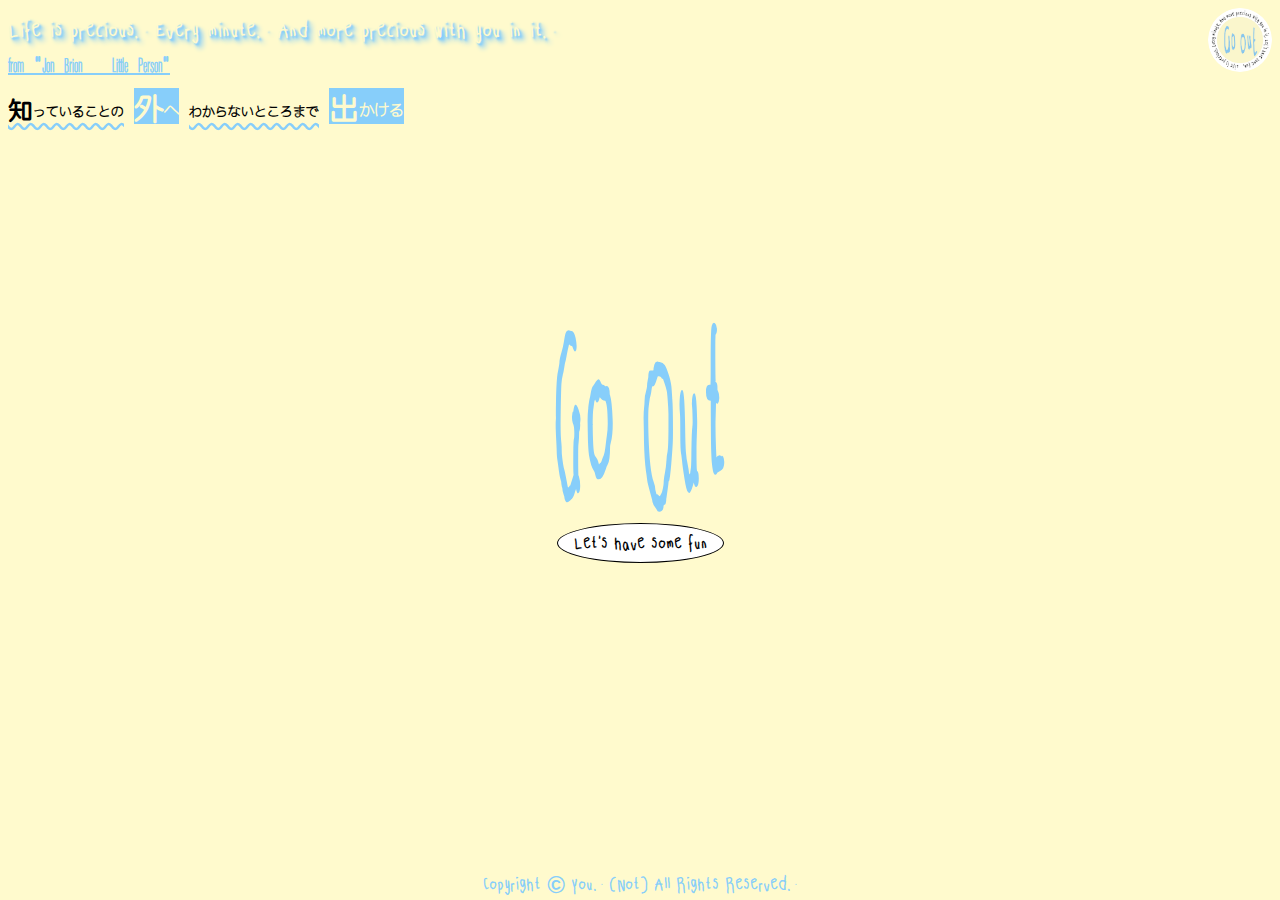
<file: index.html>
<!DOCTYPE html>
<html lang="ja">

<head>
    <meta charset="UTF-8" />
    <meta name="viewport" content="width=device-width, initial-scale=1.0" />
    <meta name="format-detection" content="telephone=no" />

    <link rel="icon" href="./collection/favicon.png" />
    <link rel="icon" href="./collection/mobile.png" sizes="192x192" />
    <link rel="apple-touch-icon-precomposed" href="./collection/mobile.png" sizes="180x180" />

    <title>Go Out | Let's have some fun</title>
    <meta content="Mapboxを用いて、カスタムデザイン地図を作成" name="description" />

    <!-- Mapbox -->
    <link href="https://api.mapbox.com/mapbox-gl-js/v3.10.0/mapbox-gl.css" rel="stylesheet">
    <script src="https://api.mapbox.com/mapbox-gl-js/v3.10.0/mapbox-gl.js"></script>

    <link rel="stylesheet" href="./collection/fonts/style.css" />
    <link rel="stylesheet" href="./index.css" />
    <link rel="stylesheet" href="./style.css" />
    <link rel="stylesheet" href="./form.css" />
    <link rel="stylesheet" href="./list.css" />
    <link rel="stylesheet" href="./mapbox/popup/style.css" />

    <script src="./collection.js"></script>
</head>

<body>
    <header>
        <button onclick="main()"></button>
    </header>

    <main id="mapbox">
        <h1>
            <strong>Go Out</strong>
            <button type="button" onclick="main()">Let's have some fun</button>
        </h1>
        <section>
            <h2>
                <b id="latlng">Life is precious. Every minute. And more precious with you in it.</b><br>
                <u id="address">from "Jon Brion - Little Person"</u>
            </h2>
            <h3>
                <u>知っていることの</u>
                <b>外へ</b>
                <u>わからないところまで</u>
                <b>出かける</b>
            </h3>
        </section>
        <div id="map"></div>
        <button id="enter" onclick="enter()">Copyright © You. (Not) All Rights Reserved.</button>
    </main>

    <main id="index" hidden>
        <article>
            <h2>
                <strong>Go Out</strong>
                <b>I’ll play it first and tell you what it is later.</b>
            </h2>
            <h3>
                <b>Mapboxを使用して、カスタムデザイン地図を作成する</b>
            </h3>

            <h3>
                Mapbox GL JS
                <code>v3.10.0</code>
            </h3>
            <p>
                <a href="https://github.com/go-out/go-out.github.io/tree/main/mapbox/"
                    target="_blank">MapboxをWebアプリケーションに追加</a><br>
                <a href="https://github.com/go-out/go-out.github.io/tree/main/mapbox/marker/"
                    target="_blank">地図にマーカーを追加する</a><br>
                <a href="https://github.com/go-out/go-out.github.io/tree/main/mapbox/popup/"
                    target="_blank">地図にポップアップを追加する</a>
            </p>
            <h3>
                Search
                <code>Search Box API & Geocoding API</code>
            </h3>
            <p>
                <a href="https://github.com/go-out/go-out.github.io/tree/main/mapbox/api/"
                    target="_blank">座標を住所に、住所を座標に変換</a>
            </p>
        </article>

        <aside>
            <footer id="howto">
                <div></div>
                <h3>
                    <a href="./mapbox/">あなたのコレクションを作成</a><br>
                    <a href="./collection/">JSONファイルを読み込み、コレクションを表示</a>
                </h3>
            </footer>
        </aside>
    </main>

    <dialog id="modal">
        <button>×</button>
        <h3>あなたのコレクション</h3>
        <ol id="list"></ol>
        <p id="download">
            <a href="./mapbox/">コレクションに場所を追加</a>
        </p>
    </dialog>

    <script src="./mapbox/script.js"></script>
    <script src="./mapbox/rotating.js"></script>
    <script src="./mapbox/marker/index.js"></script>
    <script src="./mapbox/popup/index.js"></script>
    <script src="./mapbox/polygon/heard.js"></script>
    <script src="./mapbox/polygon/do.js"></script>
    <script src="./script.js"></script>
    <script>
        markerJSON("./mapbox/marker/index.json");
        popupJSON("./mapbox/popup/index.json");

        const readme = document.querySelector('#howto div');
        fetch('./README.md')
            .then(response => response.text())
            .then(innerText => {
                readme.innerText = innerText;
            });

        // 右クリックイベント
        map.on("contextmenu", (e) => {
            // ポップアップに投稿フォームを表示
            var coordinates = [e.lngLat.lng, e.lngLat.lat];
            new mapboxgl.Popup()
                .setLngLat(coordinates)
                .setHTML(`
                ${e.lngLat.lng},
                ${e.lngLat.lat}
                `).addTo(map);
        }, false)
    </script>
</body>

</html>
</file>
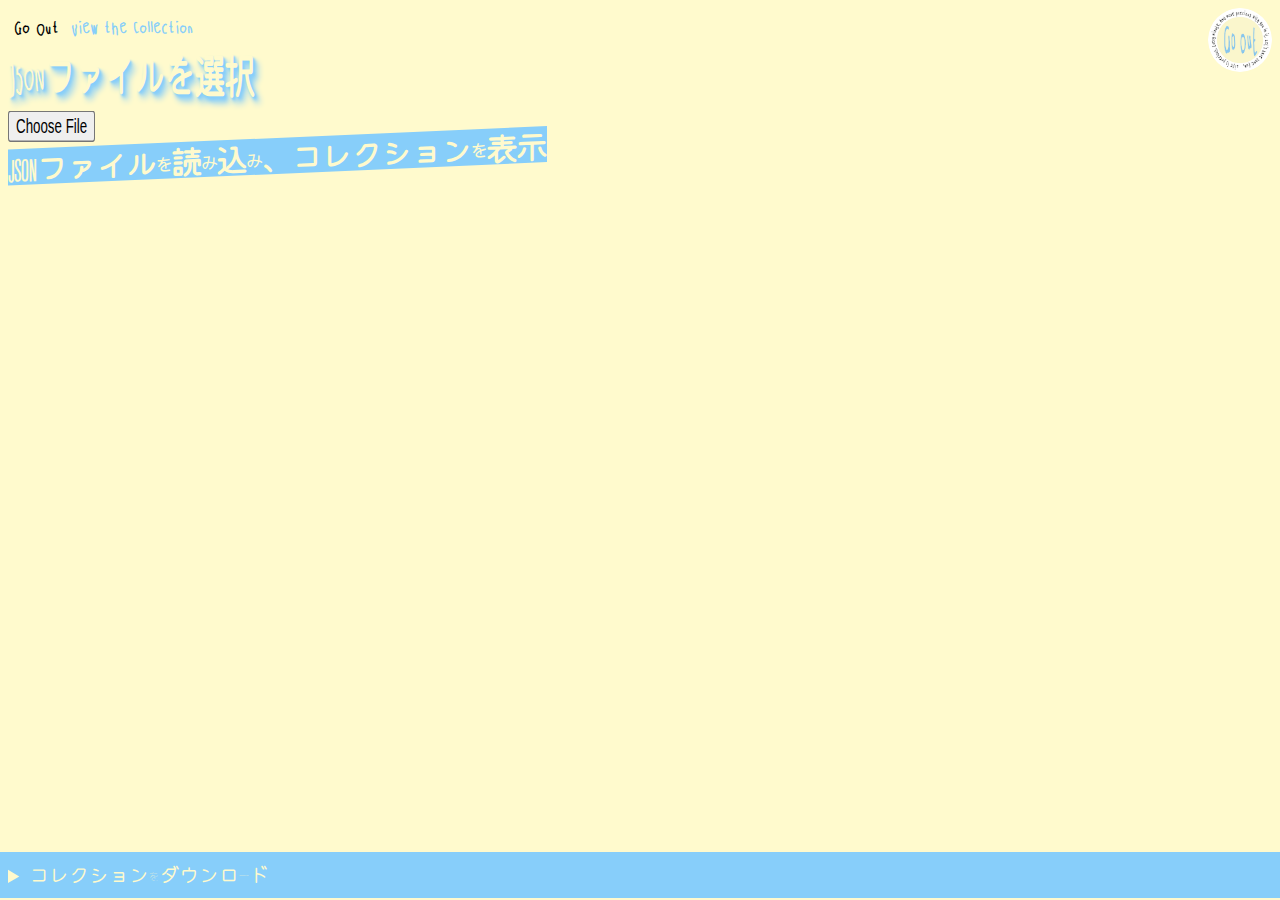
<file: collection/index.html>
<!DOCTYPE html>
<html lang="ja">

<head>
    <meta charset="UTF-8" />
    <meta name="viewport" content="width=device-width, initial-scale=1.0" />
    <meta name="format-detection" content="telephone=no" />

    <link rel="icon" href="./favicon.png" />
    <link rel="icon" href="./mobile.png" sizes="192x192" />
    <link rel="apple-touch-icon-precomposed" href="./mobile.png" sizes="180x180" />

    <title>Go Out | View the Collection</title>
    <meta content="JSONファイルを読み込み、コレクションを表示" name="description" />

    <link rel="stylesheet" href="./fonts/style.css" />
    <link rel="stylesheet" href="../index.css" />
    <link rel="stylesheet" href="../form.css" />
    <link rel="stylesheet" href="../list.css" />
    <link rel="stylesheet" href="../mapbox/style.css" />
    <link rel="stylesheet" href="../mapbox/popup/style.css" />

    <!-- Mapbox -->
    <link href="https://api.mapbox.com/mapbox-gl-js/v3.10.0/mapbox-gl.css" rel="stylesheet">
    <script src="https://api.mapbox.com/mapbox-gl-js/v3.10.0/mapbox-gl.js"></script>
</head>

<body>
    <header>
        <button onclick="history.back()"></button>
    </header>

    <main>
        <section>
            <h1>
                <button onclick="location.reload()">Go Out</button>
                <strong id="by">View the Collection</strong>
            </h1>
            <h2>
                <b id="title">
                    <label for="file">JSONファイルを選択</label><br>
                    <input type="file" name="file" id="file" onchange="previewFile()" accept="application/json">
                </b>
            </h2>
            <h3><b id="description">JSONファイルを読み込み、コレクションを表示</b></h3>
        </section>

        <section id="mapbox">
            <div id="map"></div>
            <script src="../mapbox/marker/index.js"></script>
        </section>
    </main>

    <details id="index">
        <summary>コレクションをダウンロード</summary>
        <ul id="list">
            <li>
                <p>
                    <a href="../download/makkah-madinah-and-more.json" download="makkah-madinah-and-more.json">
                        The West of Saudi Arabia (Makkah, Madinah and more)
                    </a>
                    イスラームの聖地「メッカ（マッカ）」「メディナ（マディーナ）」など、サウジアラビア西部の名所
                </p>
                <p>
                    <a href="../download/iran-iraq.json" download="iran-iraq.json">
                        イランとイラクの世界遺産
                    </a>
                    世界最古の文明「メソポタミア」が発祥した最古の都市国家・古代ペルシア（歴史的イラン世界）の遺産
                </p>
            </li>
        </ul>
    </details>

    <script>
        mapboxgl.accessToken = 'pk.eyJ1IjoicGVodSIsImEiOiJja3R4Y3diNmIybTg5Mm9waWgwYTdsc3FyIn0.lVvnPZ3aa6332EaWJIxPaQ';

        function getRandomInt(min, max) {
            min = Math.ceil(min)
            max = Math.floor(max)
            return Math.floor(Math.random() * (max - min) + min)
        };

        let style = 'mapbox://styles/pehu/ckx1e2xhw13kw14s4rjhaiv17',
            center = [getRandomInt(0, 360), getRandomInt(-90, 90)],
            zoom = getRandomInt(1.5, 3);

        let map = new mapboxgl.Map({
            container: 'map',
            center: center,
            style: style,
            bearing: 0,
            pitch: 0,
            zoom: zoom,
            scrollZoom: 1,
            projection: 'globe',
            attributionControl: false
        });
        map.addControl(new mapboxgl.NavigationControl(), 'bottom-right');

        const index = document.querySelector('#index');
        index.addEventListener('toggle', () => {
            if (index.open) {
                index.scrollIntoView({
                    behavior: 'smooth'
                }, false);
            } else {
                window.scroll({
                    top: 0,
                    behavior: "smooth"
                }, false);
            };
        }, false);
    </script>
    <script src="./readJSON.js"></script>
</body>

</html>
</file>
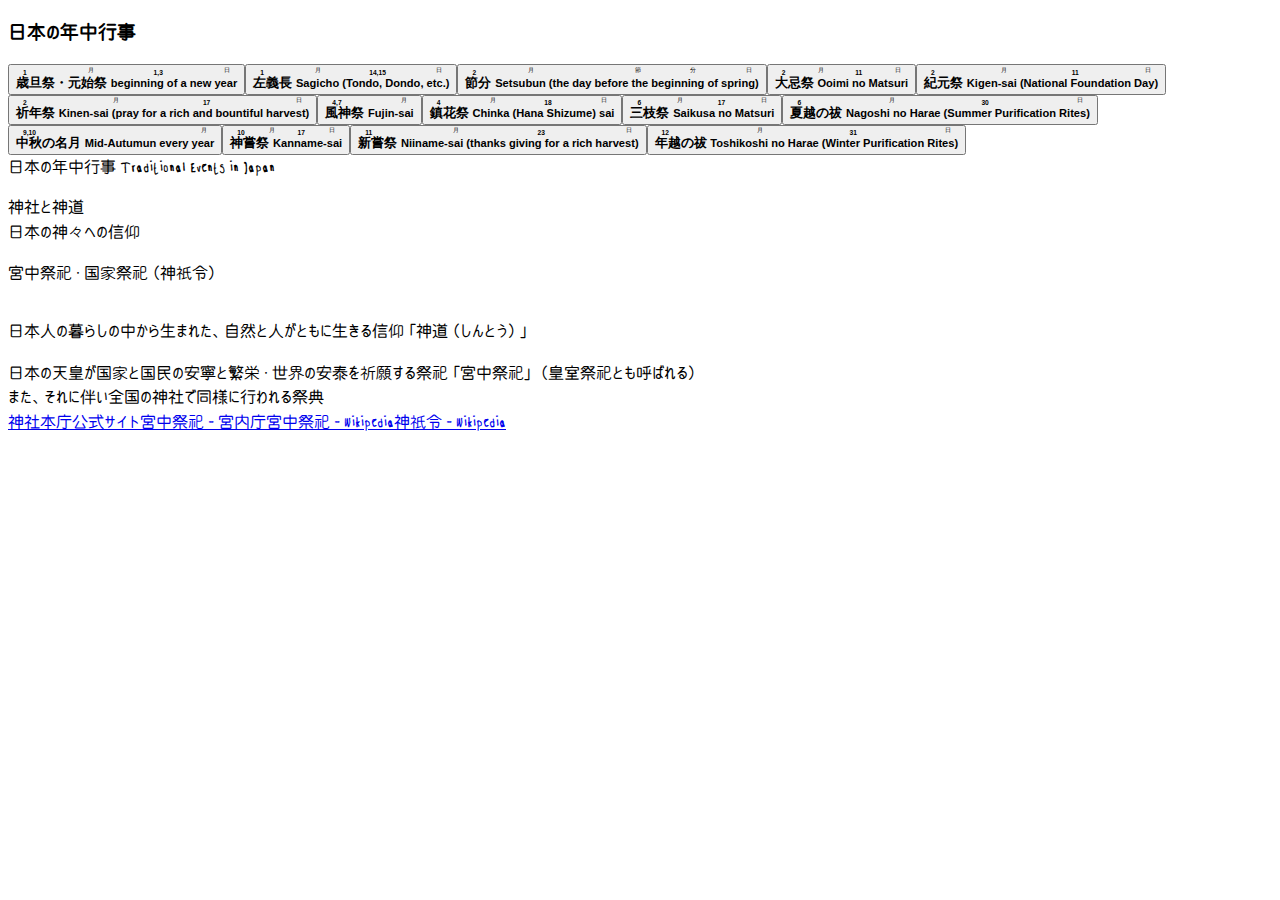
<file: date/index.html>
<!DOCTYPE html>
<html lang="ja">

<head>
    <meta charset="utf-8" />
    <meta name="viewport" content="width=device-width, initial-scale=1" />
    <meta name="format-detection" content="telephone=no" />
    <title>Go Out | 行ったことのない場所へ行く</title>
    <meta content="知っていることの 外へ わからないところまで 出かける" name="description" />
    <link rel="icon" href="../collection/icon/favicon.png" />

    <link rel="stylesheet" href="../collection/fonts/DiaPro-Regular.eot" />
    <link rel="stylesheet" href="../collection/fonts/style.css">
    <link rel="stylesheet" href="./style.css">

    <link rel="preconnect" href="https://fonts.googleapis.com">
    <link rel="preconnect" href="https://fonts.gstatic.com" crossorigin>
    <link href="https://fonts.googleapis.com/css2?family=Zen+Maru+Gothic&display=swap" rel="stylesheet">

    <script type="text/javascript" src="./script.js"></script>
    <script>
        let params = new URLSearchParams(location.search), thisJSON;
        if (location.search) {
            if (params.get("map")) {
                //
            } else {
                thisJSON = "./";
                if (params.get("id")) {
                    // ?id=ID&name=名前
                    thisJSON += params.get("id").replaceAll("-", "/") + "/";
                    if (params.get("name")) {
                        thisJSON += params.get("name") + ".json";
                    } else {
                        thisJSON += "index.json";
                    };
                } else {
                    if (params.get("name")) {
                        thisJSON += params.get("name") + ".json";
                    } else {
                        thisJSON += "index.json";
                    };
                };
            };
            indexJSON(thisJSON);
        } else {
            indexJSON("./japan/index.json");
        }
    </script>
</head>

<body>
    <main id="cover">
        <header>
            <input type="button" value="Latest Update" />
        </header>
        <h1>
            <u>行ったことのない場所へ行く</u>
            <strong>Go Out</strong>
        </h1>
        <h2>
            <i>知っていることの 外へ</i><br>
            <small>わからないところまで 出かける</small>
        </h2>
    </main>

    <article id="readme">
        <nav>
            <h3>目次</h3>
        </nav>
        <section>
            <div></div>
            <aside id="links" hidden></aside>
        </section>
    </article>
</body>

</html>
</file>
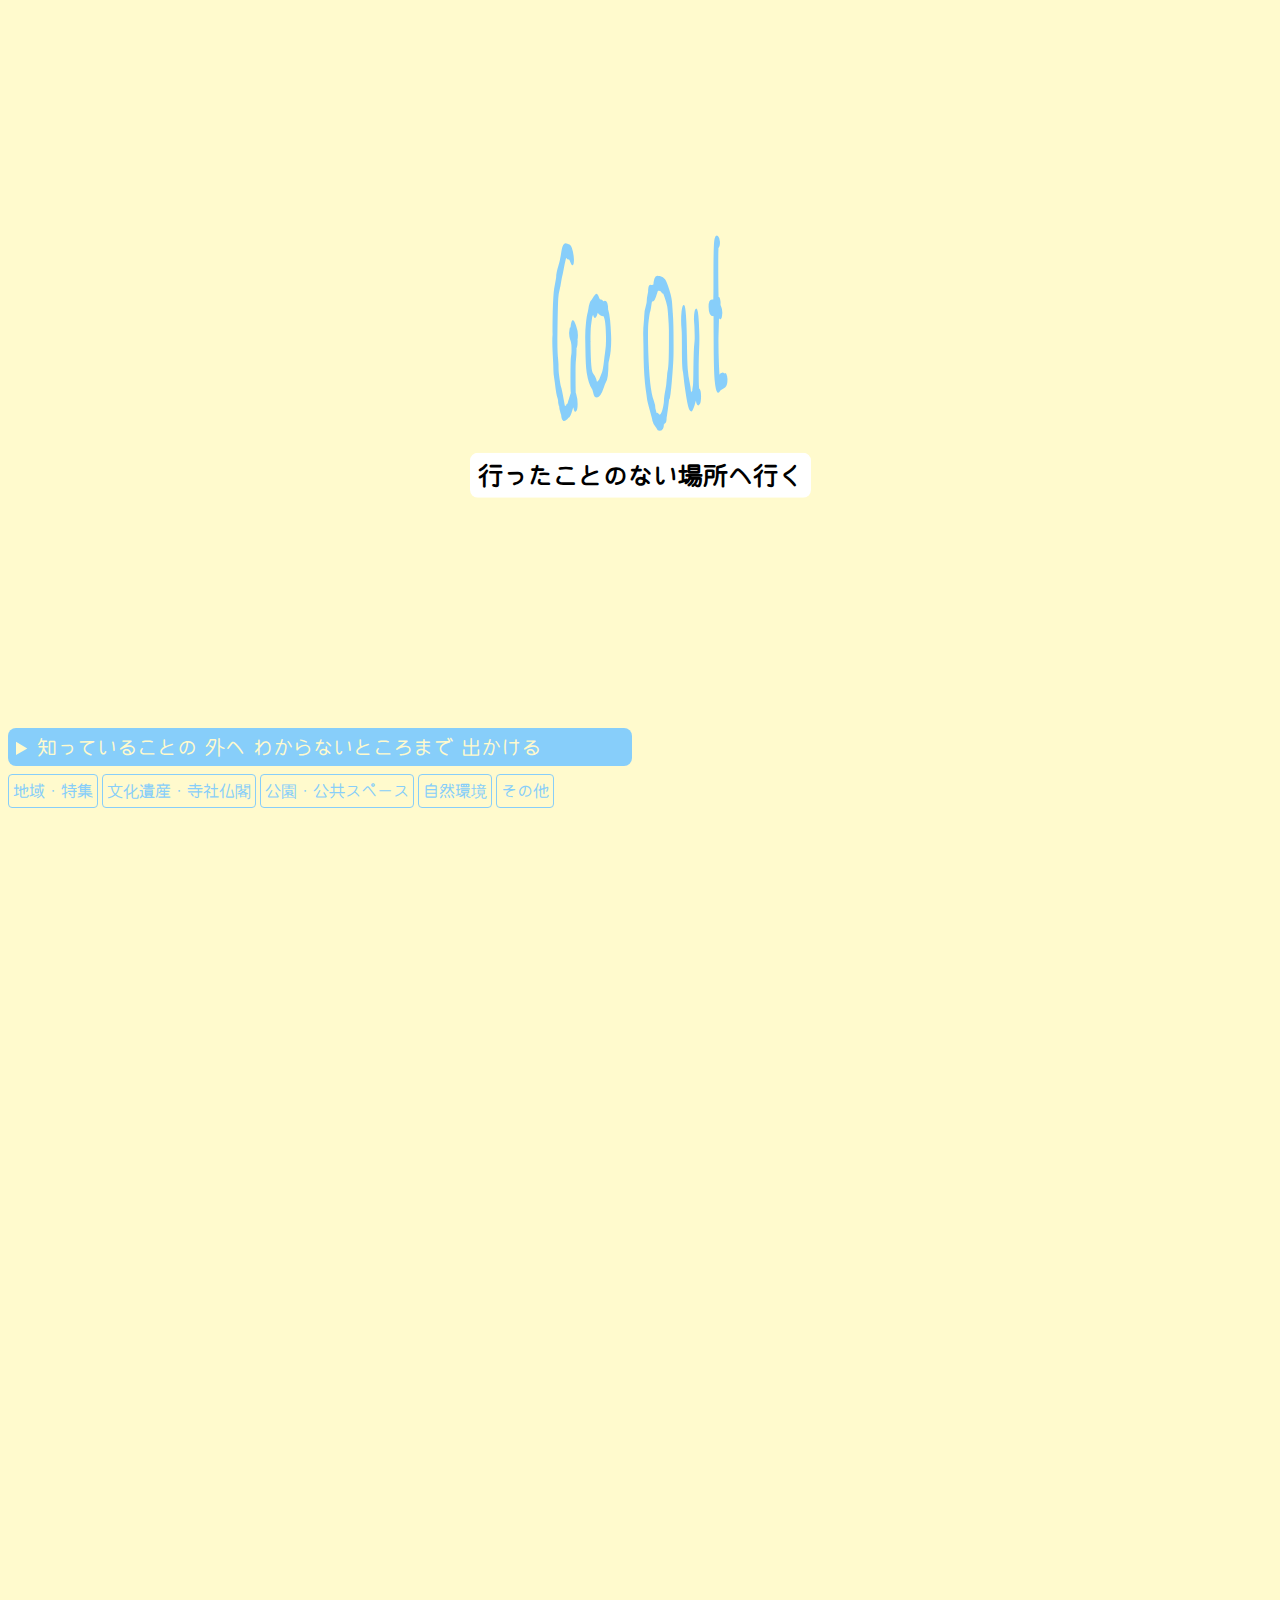
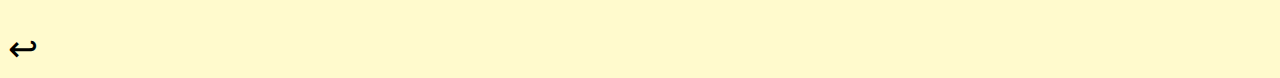
<file: index/index.html>
<!DOCTYPE html>
<html lang="ja">

<head>
    <meta charset="UTF-8" />
    <meta name="viewport" content="width=device-width, initial-scale=1.0" />
    <meta name="format-detection" content="telephone=no" />

    <link rel="icon" href="../spot/favicon.png" />
    <link rel="icon" href="../spot/mobile.png" sizes="192x192" />
    <link rel="apple-touch-icon-precomposed" href="../spot/mobile.png" sizes="180x180" />

    <!--og:meta-->
    <title>Go Out | 行ったことのない場所へ行く</title>
    <meta content="article" property="og:type" />
    <meta content="Go Out | 行ったことのない場所へ行く" property="og:title" />
    <meta content="知っていることの 外へ わからないところまで 出かける" name="description" />
    <meta content="知っていることの 外へ わからないところまで 出かける" property="og:description" />

    <!--og:meta-->
    <meta content="summary_large_image" name="twitter:card" />
    <meta property="og:site_name" content="Go Out | 行ったことのない場所へ行く" />
    <meta property="og:url" content="___" />
    <meta property="og:image" content="card.png" />

    <!-- Twitter -->
    <meta name="twitter:card" content="summary_large_image" />
    <meta name="twitter:image" content="../card.png" />

    <script src="js/map.js"></script>
    <script src="js/youtube.js"></script>
    <script>
        // ?id=ID&area=エリア&name=名前
        const directory = "../";
        let params = new URLSearchParams(location.search),
            thisJson;

        if (params.get("id")) {
            thisJson = directory + params.get("id").replace("-", '/');
            if (params.get("area")) {
                thisJson += `/${params.get("area").replace("-", '/')}`;
            }
            if (params.get("name")) {
                thisJson += `/${params.get("name")}.json`;
            } else {
                thisJson += "/index.json";
            }
            indexJSON(thisJson)
        } else {
            indexJSON(directory + 'osaka/index.json');
        };
    </script>

    <link rel="stylesheet" href="css/style.css" />
    <link rel="stylesheet" href="css/index.css">
    <link rel="stylesheet" href="css/dialog.css" />
    <link rel="stylesheet" href="css/map.css" />

    <!-- Mapbox -->
    <script src="https://api.mapbox.com/mapbox-gl-js/v3.0.0/mapbox-gl.js"></script>
    <link href="https://api.mapbox.com/mapbox-gl-js/v3.0.0/mapbox-gl.css" rel="stylesheet" />
</head>

<body>
    <main>
        <h1>
            <strong>Go Out</strong>
            <u>行ったことのない場所へ行く</u>
        </h1>
        <ul id="cover"></ul>
    </main>

    <article>
        <section id="info">
            <details>
                <summary>知っていることの 外へ わからないところまで 出かける</summary>
                <div id="readme"></div>
                <nav id="area"></nav>
                <div id="player"></div>
            </details>
            <nav id="sort"></nav>
        </section>
        <div id="map"></div>
        <aside id="links">
            <button onclick="history.back()">↩︎</button>
        </aside>
    </article>
    <dialog>
        <input type="button" onclick="closeDialog()" value="×" />
        <h2>
            <b id="title">Life is precious. Every minute. And more precious with you in it.</b>
            <u id="description">from "Jon Brion - Little Person"</u>
        </h2>
        <a id="link">
            <small>もっと詳しく</small>
            More Info
        </a>
        <div id="weather"></div>
    </dialog>

    <script>
        mapboxgl.accessToken = 'pk.eyJ1IjoicGVodSIsImEiOiJja3R4Y3diNmIybTg5Mm9waWgwYTdsc3FyIn0.lVvnPZ3aa6332EaWJIxPaQ';

        let style = 'mapbox://styles/pehu/ckx1e2xhw13kw14s4rjhaiv17',
            center = [135.5062638133726, 34.65238308472434],
            bounds = [
                [123.32699540459835, 23.849018600190785], // 南西座標
                [153.0175782218744, 47.75409783236686] // 北東座標
            ],
            zoom = 4.2;

        const map = new mapboxgl.Map({
            container: 'map',
            center: center,
            style: style,
            pitch: 0,
            bearing: 0,
            zoom: zoom,
            scrollZoom: 1,
            maxBounds: bounds,
            projection: 'mercator',
            attributionControl: false
        });

        // 右クリックイベント
        map.on("contextmenu", (e) => {
            let thisLngLat = [e.lngLat.lng, e.lngLat.lat]
            const popup = new mapboxgl.Popup()
                .setLngLat(thisLngLat)
                .setHTML(thisLngLat)
                .addTo(map);
        });
    </script>
</body>

</html>
</file>
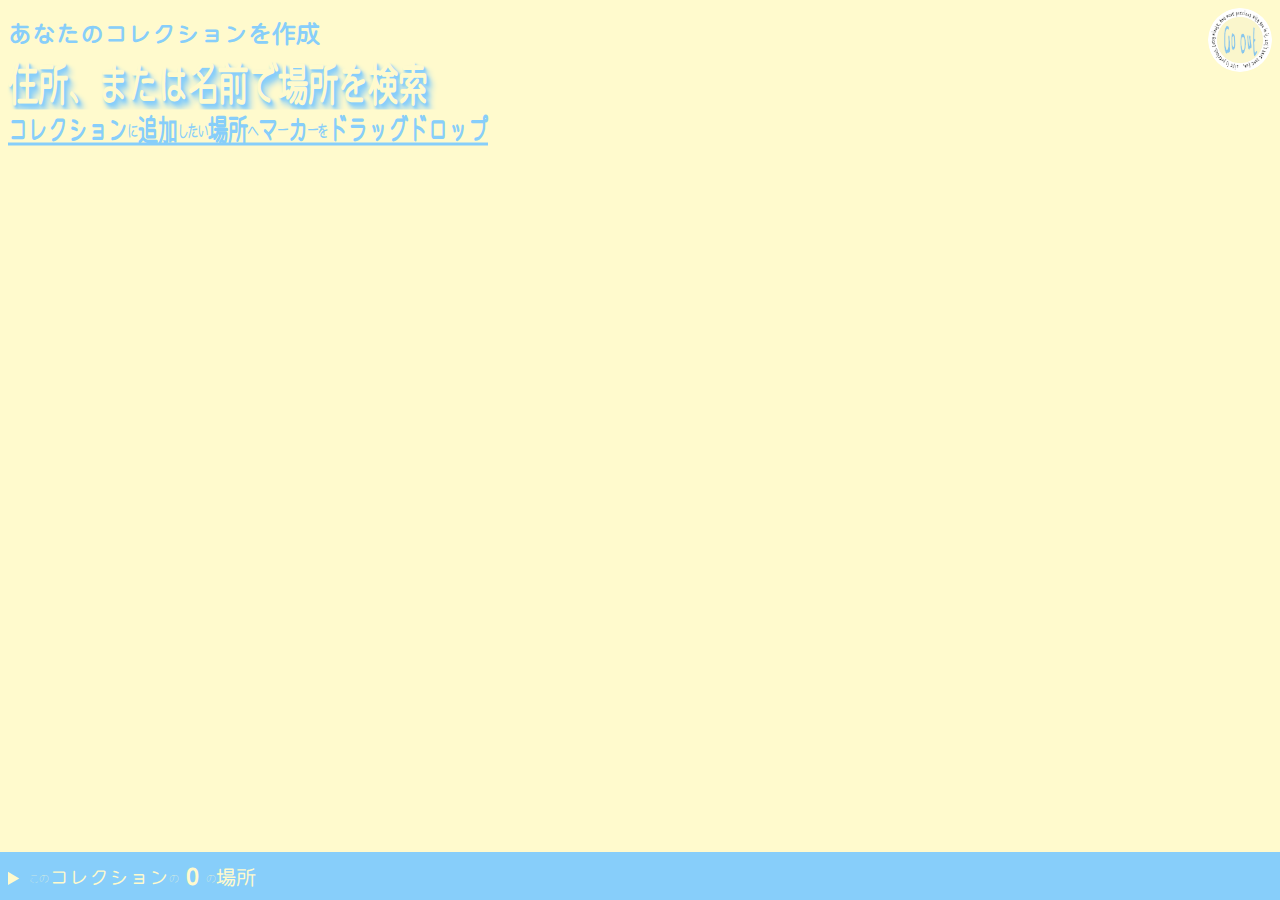
<file: mapbox/index.html>
<!DOCTYPE html>
<html lang="ja">

<head>
    <meta charset="UTF-8" />
    <meta name="viewport" content="width=device-width, initial-scale=1.0" />
    <meta name="format-detection" content="telephone=no" />

    <link rel="icon" href="../collection/favicon.png" />
    <link rel="icon" href="../collection/mobile.png" sizes="192x192" />
    <link rel="apple-touch-icon-precomposed" href="../collection/mobile.png" sizes="180x180" />

    <title>Go Out | Mapbox Search Box API + Geocoding API</title>
    <meta content="住所、または名前で場所を検索 + 地理座標（経度・緯度）を 地点名（住所）に変換" name="description" />

    <!-- Mapbox -->
    <link href="https://api.mapbox.com/mapbox-gl-js/v3.10.0/mapbox-gl.css" rel="stylesheet">
    <script src="https://api.mapbox.com/mapbox-gl-js/v3.10.0/mapbox-gl.js"></script>

    <!--
    Load the `mapbox-gl-geocoder` plugin.
    <script
        src="https://api.mapbox.com/mapbox-gl-js/plugins/mapbox-gl-geocoder/v5.0.3/mapbox-gl-geocoder.min.js"></script>
    <link rel="stylesheet"
        href="https://api.mapbox.com/mapbox-gl-js/plugins/mapbox-gl-geocoder/v5.0.3/mapbox-gl-geocoder.css"
        type="text/css">
    -->

    <!-- Include the `Mapbox Search JS`. -->
    <script id="search-js" defer src="https://api.mapbox.com/search-js/v1.0.0/web.js"></script>

    <link rel="stylesheet" href="../collection/fonts/style.css" />
    <link rel="stylesheet" href="../index.css" />
    <link rel="stylesheet" href="../form.css" />
    <link rel="stylesheet" href="../list.css" />
    <link rel="stylesheet" href="./style.css" />
    <link rel="stylesheet" href="./popup/style.css" />

    <script src="../collection.js"></script>
</head>

<body>
    <main>
        <header>
            <button onclick="history.back()"></button>
        </header>

        <section>
            <h1>
                <strong>あなたのコレクションを作成</strong>
            </h1>
            <div id="search"></div>
            <h2>
                <b id="latlng">住所、または名前で場所を検索</b><br>
                <u id="address">コレクションに追加したい場所へマーカーをドラッグドロップ</u>
            </h2>
            <br>
            <form id="submit" name="submit" hidden>
                <p>
                    <label for="title">場所の名前</label><br>
                    <input type="text" name="title" id="title">
                </p>
                <p>
                    <label for="description">場所の説明</label><br>
                    <textarea name="description" id="description"></textarea>
                </p>
                <input type="submit" value="コレクションに場所を追加">
            </form>
        </section>
        <section id="mapbox">
            <div id="map"></div>
        </section>
    </main>

    <details id="index">
        <summary>このコレクションの<b>0</b>の場所</summary>
        <ul id="list"></ul>
        <div id="howto">
            <p>
                サーチ欄に住所や場所の名前を入力、
                または、地図上で右クリックすると、コレクションに場所を追加する投稿フォームが表示されます。<br>
                <small>（投稿はブラウザのローカルストレージにのみ保存されます。インターネット上には保存／公開されません。）</small>
            </p>
            <p>
                <small>ローカルストレージ（ウェブストレージAPI）は、ブラウザ（クライアント側）にデータを保存する仕組みです。</small><br>
                <small>ローカルストレージに保存したデータは、同じブラウザでページを再訪した際に使用でき、キャッシュ／ローカルデータのクリアによって削除されます。</small>
            </p>
        </div>
        <form id="download" name="download" hidden>
            <p>
                <label for="name">あなたの名前</label><br>
                <input type="name" name="name" id="name" required placeholder="Your Name">
            </p>
            <p>
                <label for="email">メールアドレス</label><br>
                <input type="email" name="email" id="email" required placeholder="Email">
            </p>
            <p>
                <label for="thistitle">このコレクションの題名</label><br>
                <input type="text" name="title" id="thistitle" required placeholder="Title">
            </p>
            <p>
                <label for="thisdescription">このコレクションの説明</label><br>
                <textarea name="description" id="thisdescription" placeholder="Description"></textarea>
            </p>
            <input type="submit" value="このコレクションをダウンロード">
        </form>
    </details>

    <dialog id="modal">
        <button>×</button>
        <p>このコレクションをJSON形式の文書ファイルとして保存</p>
        <hr>
        <a id="json">Download JSON</a>
        <input type="button" value="Delete All" id="delete">
    </dialog>

    <script>
        mapboxgl.accessToken = 'pk.eyJ1IjoicGVodSIsImEiOiJja3R4Y3diNmIybTg5Mm9waWgwYTdsc3FyIn0.lVvnPZ3aa6332EaWJIxPaQ';

        function getRandomInt(min, max) {
            min = Math.ceil(min)
            max = Math.floor(max)
            return Math.floor(Math.random() * (max - min) + min)
        };

        let style = 'mapbox://styles/pehu/ckx1e2xhw13kw14s4rjhaiv17',
            center = [getRandomInt(0, 360), getRandomInt(-90, 90)],
            zoom = getRandomInt(1.5, 3);

        let map = new mapboxgl.Map({
            container: 'map',
            center: center,
            style: style,
            bearing: 0,
            pitch: 0,
            zoom: zoom,
            scrollZoom: 1,
            projection: 'globe',
            attributionControl: false
        });
        map.addControl(new mapboxgl.NavigationControl(), 'bottom-right');
    </script>
    <script src="./rotating.js"></script>
    <script src="./api/reverse_v6.js"></script>
    <script src="./api/search.js"></script>
    <script src="./marker/index.js"></script>
    <script src="./popup/index.js"></script>
    <script src="./download.js"></script>

    <script>
        const submitForm = document.forms.submit,
            thisTitle = submitForm.elements.title,
            thisDescription = submitForm.elements.description,
            address = document.querySelector('#address'),
            countCollection = document.querySelector('#index summary b');

        listItems();
        if (JSON.parse(localStorage.getItem("mapJSON"))) {
            for (let i = 0; i < yourJson.length; i++) {
                addMarker(yourJson[i]);
                if (i == yourJson.length - 1) {
                    map.flyTo({
                        center: [Number(yourJson[i].geometry.coordinates[0]), Number(yourJson[i].geometry.coordinates[1])],
                        essential: true,
                        zoom: 10
                    })
                };
            };
            document.querySelector('#howto').hidden = true;
            document.querySelector('#download').hidden = false;
            countCollection.textContent = yourJson.length;
        } else {
            countCollection.textContent = 0;
        };

        submitForm.addEventListener("submit", (e) => {
            e.preventDefault();
            let thisInfo = {
                type: 'Feature',
                geometry: {
                    type: 'Point',
                    coordinates: [Number(submitForm.dataset.lng), Number(submitForm.dataset.lat)],
                    address: address.textContent
                },
                properties: {
                    title: thisTitle.value,
                    description: thisDescription.value
                }
            };

            yourJson.push(thisInfo);
            localStorage.setItem("mapJSON", JSON.stringify(yourJson));
            location.reload();
        });

        const index = document.querySelector('#index');
        index.addEventListener('toggle', () => {
            if (index.open) {
                index.scrollIntoView({
                    behavior: 'smooth'
                }, false);
            } else {
                window.scroll({
                    top: 0,
                    behavior: "smooth"
                }, false);
            };
        }, false);
    </script>
</body>

</html>
</file>
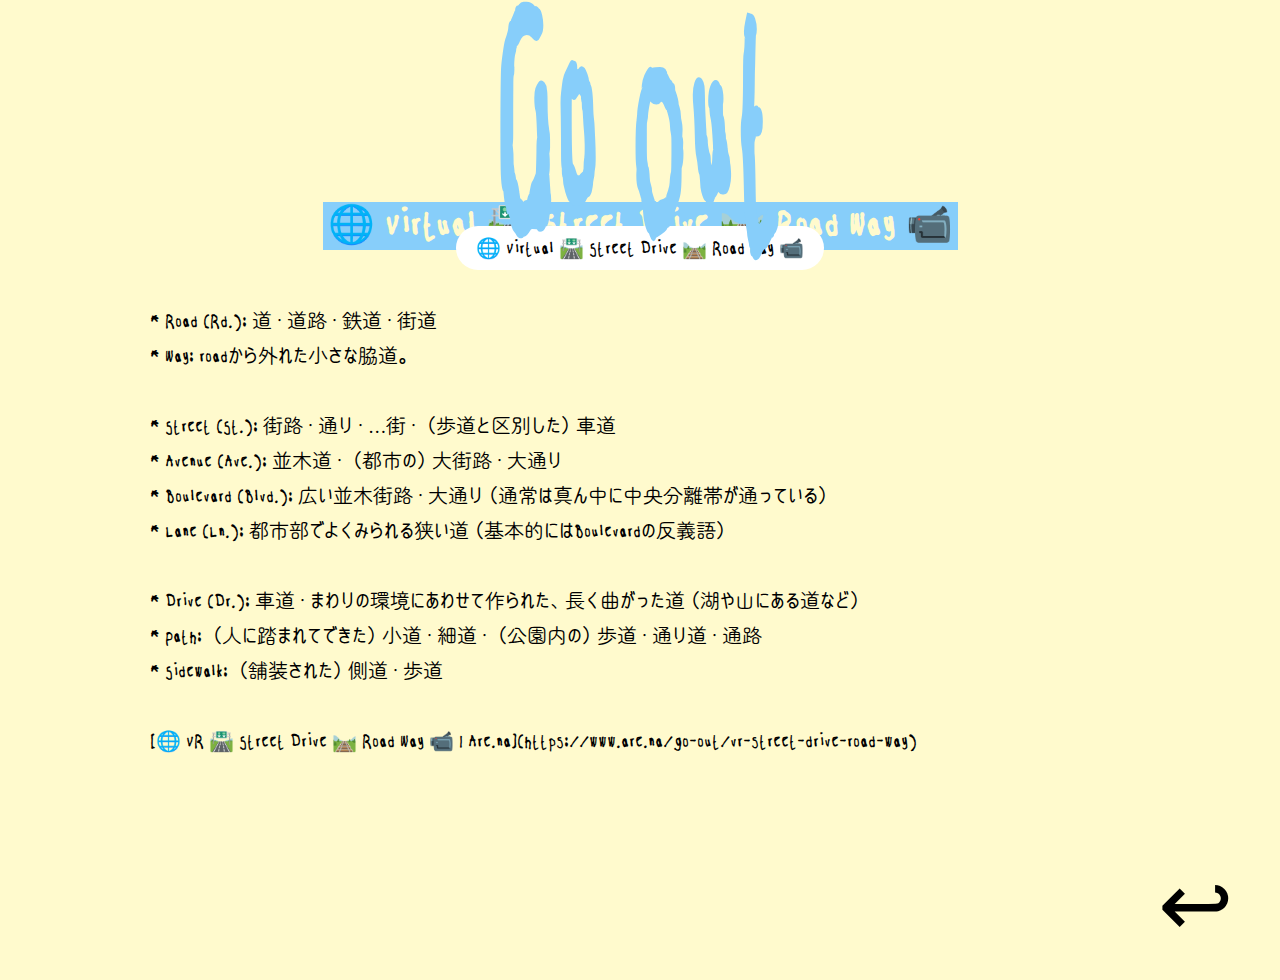
<file: vr/index.html>
<!DOCTYPE html>
<html lang="ja">

<head>
    <meta charset="UTF-8">
    <meta name="viewport" content="width=device-width, initial-scale=1.0">
    <meta name="format-detection" content="telephone=no">

    <!--og:meta-->
    <meta content="website" property="og:type">
    <title>🌐 Virtual 🛣️ Street Drive 🛤️ Road Way 📹</title>
    <meta content="🌐 Virtual 🛣️ Street Drive 🛤️ Road Way 📹" property="og:title">
    <meta content="【VR】ウォーキング・サイクリング・ドライブ映像 | #車窓動画 #画面分割" name="description">
    <meta content="【VR】ウォーキング・サイクリング・ドライブ映像 | #車窓動画 #画面分割" property="og:description">

    <!--for Twitter-->
    <meta content="summary_large_image" name="twitter:card">
    <meta content="https://creative-community.space/map/vr/" property="og:url">
    <meta content="https://creative-community.space/map/vr/index.png" property="og:image">
    <meta content="https://creative-community.space/map/vr/index.png" name="twitter:image:src">

    <link rel="icon" href="../date/img/favicon.png">
    <link rel="icon" href="../date/img/mobile.png" sizes="192x192">
    <link rel="apple-touch-icon-precomposed" href="../date/img/mobile.png" sizes="180x180">
    <link rel="stylesheet" href="index.css">

    <script src="index.js?v=1.0"></script>
    <script>
        // ?id=ID&area=エリア&name=名前
        const urlParam = location.search.substring(1)
        if (urlParam) {
            let paramArr = [],
                param = urlParam.split('&')
            for (arr = 0; arr < param.length; arr++) {
                var paramItem = param[arr].split('=')
                paramArr[paramItem[0]] = paramItem[1]
            }
            const json = paramArr.area + "/" + paramArr.name + '.json'
            indexJSON("../" + paramArr.id + "/" + json)
        } else {
            indexJSON('index.json');
        }
    </script>

    <link rel="preconnect" href="https://fonts.googleapis.com">
    <link rel="preconnect" href="https://fonts.gstatic.com" crossorigin>
    <link href="https://fonts.googleapis.com/css2?family=Zen+Maru+Gothic&display=swap" rel="stylesheet">
</head>

<body class="start">
    <main>
        <header>
            <small id="year"></small>
            <h1>
                <strong>Go Out</strong>
            </h1>
            <h2>
                <strong id="month"></strong>
                <strong id="day"></strong>
            </h2>
            <button id="play" type="button"></button>
        </header>
    </main>

    <article>
        <h3>
            <strong id="title"></strong>
        </h3>
        <section id="info"></section>
        <div id="links" hidden>
            <h3>関連ページ Related Pages</h3>
        </div>
    </article>

    <footer>
        <button onclick="history.back()">↩︎</button>
    </footer>
</body>

</html>
</file>
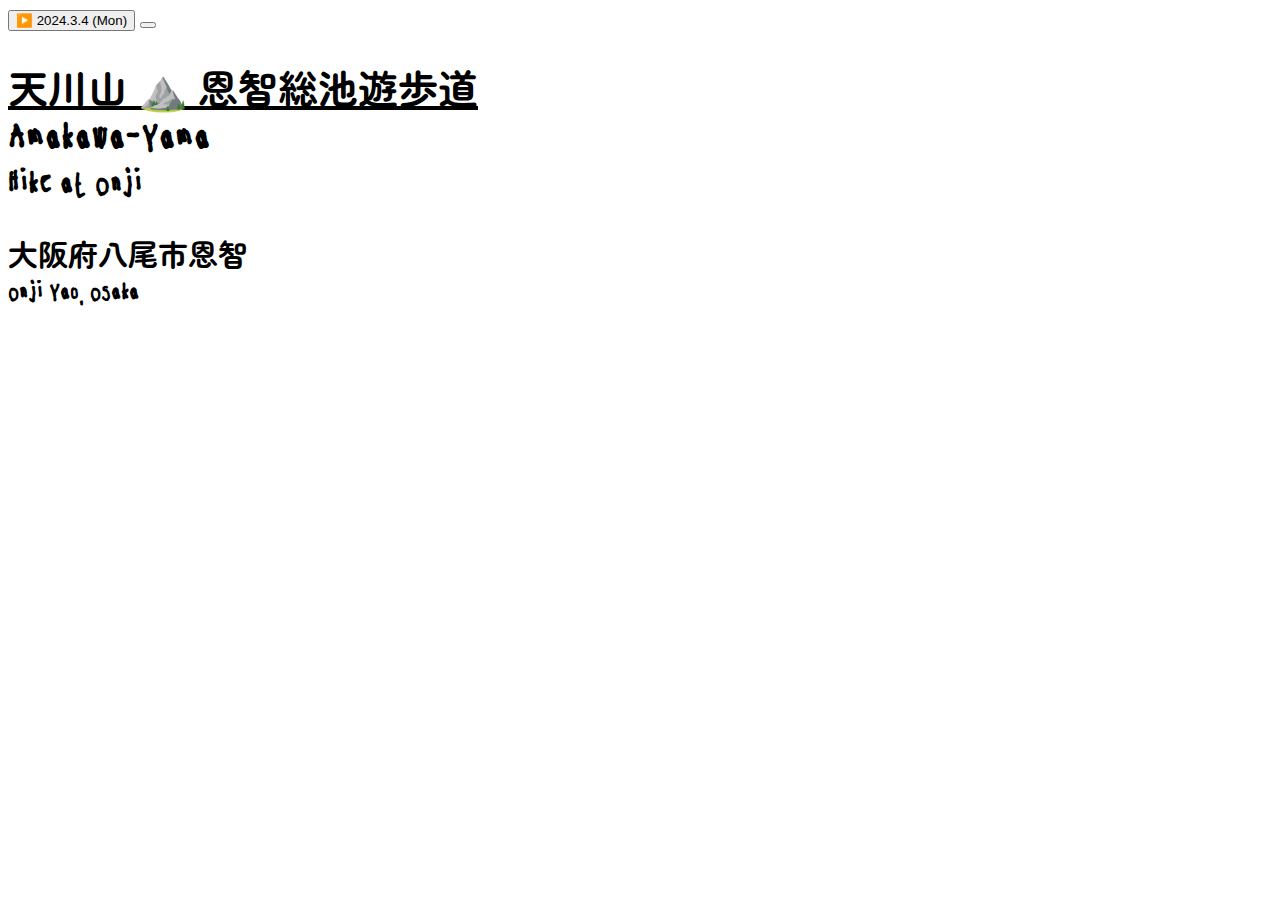
<file: date/amakawa-yama/index.html>
<!DOCTYPE html>
<html lang="ja">

<head>
    <meta charset="utf-8" />
    <meta name="viewport" content="width=device-width, initial-scale=1.0">
    <meta name="format-detection" content="telephone=no" />
    <meta property="og:type" content="article">
    <meta name="twitter:card" content="summary_large_image">
    <meta property="twitter:domain" content="creative-community.space">

    <title>恩智神社 🇯🇵 大阪府八尾市</title>
    <meta property="og:title" content="恩智神社 🇯🇵 大阪府八尾市">
    <meta name="twitter:title" content="恩智神社 🇯🇵 大阪府八尾市">

    <meta name="description" content="大阪府八尾市恩智 ⛩️ Onji Yao, Osaka">
    <meta property="og:description" content="大阪府八尾市恩智 ⛩️ Onji Yao, Osaka">
    <meta name="twitter:description" content="大阪府八尾市恩智 ⛩️ Onji Yao, Osaka">

    <meta property="og:url" content="https://creative-community.space/map/date/amakawa-yama/">
    <meta property="twitter:url" content="https://creative-community.space/map/date/amakawa-yama/">
    <meta property="og:image" content="https://i.ytimg.com/vi/koRG-kG7KeE/sddefault.jpg">
    <meta name="twitter:image" content="https://i.ytimg.com/vi/koRG-kG7KeE/sddefault.jpg">

    <link rel="preconnect" href="https://fonts.googleapis.com">
    <link rel="preconnect" href="https://fonts.gstatic.com" crossorigin>
    <link href="https://fonts.googleapis.com/css2?family=Libre+Baskerville:ital@0;1&family=Zen+Maru+Gothic&display=swap"
        rel="stylesheet">

    <link rel="stylesheet" href="../style.css">
    <link rel="icon" href="../../profile/img/favicon.png">
    <link rel="icon" href="../../profile/img/mobile.png" sizes="192x192">
    <link rel="apple-touch-icon-precomposed" href="../../profile/img/mobile.png" sizes="180x180">

    <style>
        html {
            font-size: 20px;
        }

        @media screen and (max-width: 1000px) {
            html {
                font-size: 2vw;
            }
        }

        @media (orientation: portrait) {
            html {
                font-size: 3vw;
            }
        }

        video::cue {
            background: transparent;
        }
    </style>

    <script type="text/javascript" src="../index.js"></script>
    <script>
        indexJSON("20240304/index.json")
    </script>
</head>

<body>
    <nav>
        <input type="button" data-playing="false" role="switch" />
        <button type="button" id="menu" onclick="changeHidden()"></button>
    </nav>

    <article id="cover">
        <section>
            <h1>
                <u>恩智神社 🇯🇵 大阪府八尾市</u><br>
                <strong>Onji Jinja</strong>
            </h1>
            <h2>
                大阪府八尾市恩智<br>
                <small>Onji Yao, Osaka</small>
            </h2>
        </section>
    </article>

    <article id="readme" hidden>
        <header></header>
        <section></section>
        <footer></footer>
    </article>

    <video id="video" preload="auto" muted playsinline>
        <source id="mp4" type="video/mp4" />
        <track id="captions" srclang="ja" kind="captions" default />
    </video>
</body>

</html>
</file>
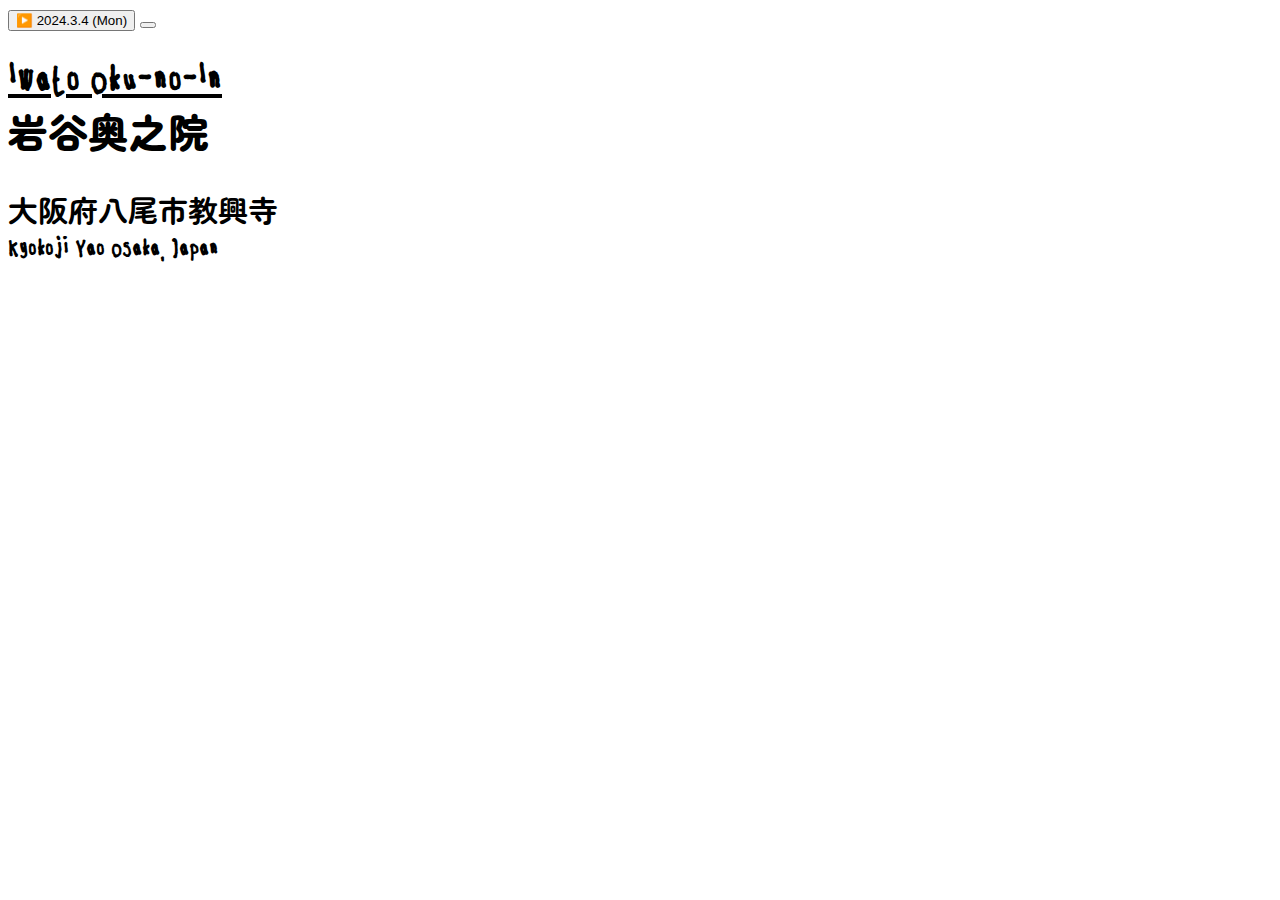
<file: date/amaterasu-iwato/index.html>
<!DOCTYPE html>
<html lang="ja">

<head>
    <meta charset="utf-8" />
    <meta name="viewport" content="width=device-width, initial-scale=1.0">
    <meta name="format-detection" content="telephone=no" />
    <meta property="og:type" content="article">
    <meta name="twitter:card" content="summary_large_image">
    <meta property="twitter:domain" content="creative-community.space">

    <title>天照大神高座神社 ⛩️ 岩戸神社</title>
    <meta property="og:title" content="天照大神高座神社 ⛩️ 岩戸神社">
    <meta name="twitter:title" content="天照大神高座神社 ⛩️ 岩戸神社">

    <meta name="description" content="大阪府八尾市教興寺 🇯🇵 Kyokoji Yao Osaka, Japan">
    <meta property="og:description" content="大阪府八尾市教興寺 🇯🇵 Kyokoji Yao Osaka, Japan">
    <meta name="twitter:description" content="大阪府八尾市教興寺 🇯🇵 Kyokoji Yao Osaka, Japan">

    <meta property="og:url" content="https://creative-community.space/map/date/amaterasu-iwato/">
    <meta property="twitter:url" content="https://creative-community.space/map/date/amaterasu-iwato/">
    <meta property="og:image" content="https://i.ytimg.com/vi/vdHhpqCRcbI/sddefault.jpg">
    <meta name="twitter:image" content="https://i.ytimg.com/vi/vdHhpqCRcbI/sddefault.jpg">

    <link rel="stylesheet" href="../style.css">
    <link rel="icon" href="../../profile/img/favicon.png">
    <link rel="icon" href="../../profile/img/mobile.png" sizes="192x192">
    <link rel="apple-touch-icon-precomposed" href="../../profile/img/mobile.png" sizes="180x180">

    <link rel="preconnect" href="https://fonts.googleapis.com">
    <link rel="preconnect" href="https://fonts.gstatic.com" crossorigin>
    <link href="https://fonts.googleapis.com/css2?family=Libre+Baskerville:ital@0;1&family=Zen+Maru+Gothic&display=swap"
        rel="stylesheet">

    <style>
        html {
            font-size: 20px;
        }

        @media screen and (max-width: 1000px) {
            html {
                font-size: 2vw;
            }
        }

        @media (orientation: portrait) {
            html {
                font-size: 3vw;
            }
        }

        video::cue {
            background: transparent;
        }
    </style>

    <script type="text/javascript" src="../index.js"></script>
    <script>
        // ?date=YYYYMMDD
        let params = new URLSearchParams(location.search)
        if (params.get("date")) {
            indexJSON(params.get("date") + "/index.json")
        } else {
            indexJSON("oku-no-in/index.json")
        }
    </script>
</head>

<body>
    <nav>
        <input type="button" data-playing="false" role="switch" />
        <button type="button" id="menu" onclick="changeHidden()"></button>
    </nav>

    <article id="cover">
        <section>
            <h1>
                <u>天照大神高座神社 ⛩️ 岩戸神社</u><br>
                <strong><small>Amaterasu-Okami Takakura Jinja and Iwato Jinja</small></strong>
            </h1>
            <h2>
                大阪府八尾市教興寺<br>
                <small>Kyokoji Yao Osaka, Japan</small>
            </h2>
        </section>
    </article>

    <article id="readme" hidden>
        <header></header>
        <section></section>
        <footer></footer>
    </article>

    <video id="video" preload="auto" muted playsinline>
        <source id="mp4" type="video/mp4" />
        <track id="captions" srclang="ja" kind="captions" default />
    </video>
</body>

</html>
</file>
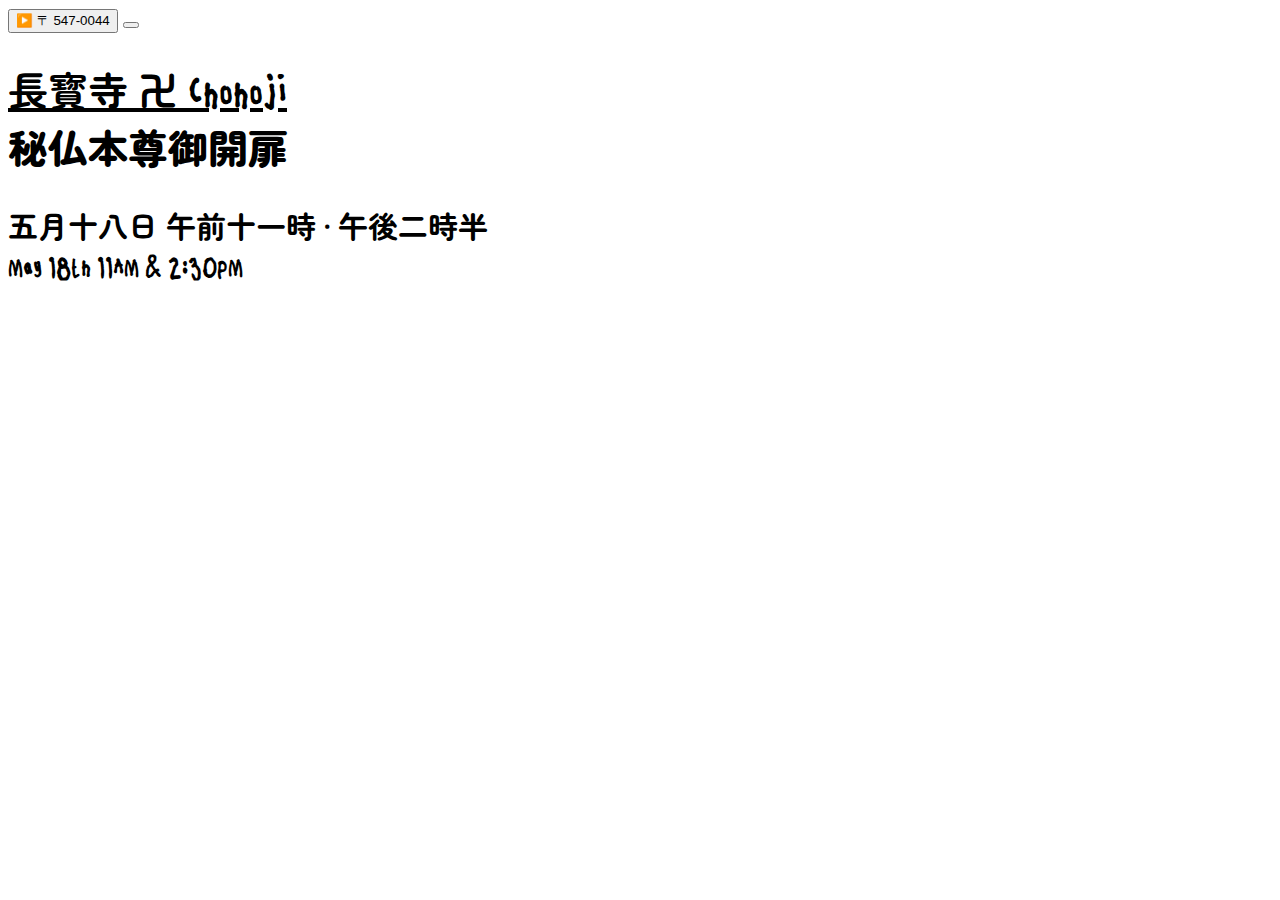
<file: date/chohoji/index.html>
<!DOCTYPE html>
<html lang="ja">

<head>
    <meta charset="utf-8" />
    <meta name="viewport" content="width=device-width, initial-scale=1.0">
    <meta name="format-detection" content="telephone=no" />
    <meta property="og:type" content="article">
    <meta name="twitter:card" content="summary_large_image">
    <meta property="twitter:domain" content="creative-community.space">

    <title>長寳寺 卍 Chohoji</title>
    <meta property="og:title" content="長寳寺 卍 Chohoji">
    <meta name="twitter:title" content="長寳寺 卍 Chohoji">

    <meta name="description" content="大阪市平野区平野本町三丁目 | 3-4-23 Hirano Hommachi, Osaka">
    <meta property="og:description" content="大阪市平野区平野本町三丁目 | 3-4-23 Hirano Hommachi, Osaka">
    <meta name="twitter:description" content="大阪市平野区平野本町三丁目 | 3-4-23 Hirano Hommachi, Osaka">

    <meta property="og:url" content="https://creative-community.space/map/date/chohoji/">
    <meta property="twitter:url" content="https://creative-community.space/map/date/chohoji/">
    <meta property="og:image" content="https://i.ytimg.com/vi/___/sddefault.jpg">
    <meta name="twitter:image" content="https://i.ytimg.com/vi/___/sddefault.jpg">

    <link rel="preconnect" href="https://fonts.googleapis.com">
    <link rel="preconnect" href="https://fonts.gstatic.com" crossorigin>
    <link href="https://fonts.googleapis.com/css2?family=Libre+Baskerville:ital@0;1&family=Zen+Maru+Gothic&display=swap"
        rel="stylesheet">

    <link rel="stylesheet" href="../style.css">
    <link rel="icon" href="../../profile/img/favicon.png">
    <link rel="icon" href="../../profile/img/mobile.png" sizes="192x192">
    <link rel="apple-touch-icon-precomposed" href="../../profile/img/mobile.png" sizes="180x180">

    <style>
        html {
            font-size: 20px;
        }

        @media screen and (max-width: 1000px) {
            html {
                font-size: 2vw;
            }
        }

        @media (orientation: portrait) {
            html {
                font-size: 3vw;
            }
        }

        video::cue {
            background: transparent;
        }
    </style>

    <script type="text/javascript" src="../index.js"></script>
    <script>
        const hash = location.hash;
        if (hash) {
            let thisDate = hash.replace('#', '')
            indexJSON(thisDate + "/index.json")
        } else {
            indexJSON("index.json")
        }
    </script>
</head>

<body>
    <nav>
        <input type="button" data-playing="false" role="switch" />
        <button type="button" id="menu" onclick="changeHidden()"></button>
    </nav>

    <article id="cover">
        <section>
            <h1>
                <u>長寳寺 卍 Chohoji</u><br>
                <strong>秘仏本尊御開扉</strong>
            </h1>
            <h2>
                五月十八日 午前十一時・午後二時半<br>
                <small>May 18th 11AM & 2:30PM</small>
            </h2>
        </section>
    </article>

    <article id="readme" hidden>
        <header></header>
        <section></section>
        <footer></footer>
    </article>

    <video id="video" preload="auto" muted playsinline>
        <source id="mp4" type="video/mp4" />
        <track id="captions" srclang="ja" kind="captions" default />
    </video>
</body>

</html>
</file>
<file: collection/fonts/style.css>
@font-face {
    font-family: "Kristina";
    src: url("./Kristina-Fine.otf"),
        url("./Kristina-Bold.otf");
}

@font-face {
    font-family: "DiaPro";
    src: url("./DiaPro-Regular.eot"),
        url("./DiaPro-Regular.otf"),
        url("./DiaPro-Regular.woff");
}

@font-face {
    font-family: "KikaiChokoku";
    src: url("./KikaiChokokuJIS-Md.otf"),
        url("./KikaiChokokuJIS-XCnKn.otf"),
        url("./KikaiChokokuJIS-XCnKn.otf");
}
</file>
<file: index.css>
html {
    font-size: 16px;
    height: -webkit-fill-available;
}

* {
    box-sizing: border-box;
}

h1 strong,
h2 b,
#index h2 strong,
main button {
    font-family: "Kristina", "KikaiChokoku", 'Arial Narrow', sans-serif;
    font-weight: 900;
}

h2 u,
h3,
summary {
    font-family: 'DiaPro', 'KikaiChokoku', sans-serif;
}

h1,
h2 b,
h3 b {
    font-size: 150%;
}

h2,
h3,
h3 u {
    font-size: 125%;
}

h1 button,
dialog input[type="button"] {
    font-size: 100%;
}

body {
    padding: 0;
    margin: 0;
}

h1 {
    margin: 0.5rem 0;
}

details summary,
details h2,
details h3,
details p,
#index form,
#index aside {
    padding: 0.5rem;
    margin: 0;
}

button,
input[type="button"],
input[type="submit"] {
    appearance: none;
    background: transparent;
    border: none;
    outline: none;
    font-family: inherit;
    pointer-events: auto;
    user-select: auto;
}

button:hover,
.mapboxgl-marker.goout:hover {
    cursor: pointer;
}

.mapboxgl-marker.goout {
    border: solid 0.123rem;
}

details a,
#index a {
    color: #111;
}

h1 strong,
section h2 u,
#index h2 strong,
dialog a,
.mapboxgl-marker.goout {
    color: lightskyblue;
}

h2 b,
h3 b,
#modal h3,
details summary,
.mapboxgl-marker.goout:hover {
    color: lemonchiffon;
}

h3 b,
details summary,
.mapboxgl-marker.goout:hover {
    background: lightskyblue;
}

body,
h2 u,
.mapboxgl-marker.goout {
    background: lemonchiffon;
}

h3 u,
dialog a,
details a,
#index a {
    text-decoration: underline wavy lightskyblue;
}

h2 b,
#modal h3 {
    text-shadow:
        0.1rem 0.1rem 0.1rem lightskyblue,
        0.2rem 0.2rem 0.2rem lightskyblue,
        0.3rem 0.3rem 0.3rem lightskyblue;
}

.mapboxgl-marker {
    background-position: center;
    background-repeat: no-repeat;
    background-size: contain;
}

.mapboxgl-marker.goout {
    border-radius: 50%;
    width: 1.11rem;
    height: 1.11rem;
}

.mapboxgl-marker.goout:hover {
    width: 1.23rem;
    height: 1.23rem;
}

dialog hr {
    clear: both;
    border: none;
    width: 100%;
}

#index hr {
    border: none;
    border-bottom: 0.2rem dotted lightskyblue;
    margin: 0.5rem 0;
}

dialog input[type="button"] {
    float: right;
}

header {
    position: fixed;
}

header {
    top: 0.5rem;
    right: 0.5rem;
}

header {
    z-index: 10;
}

header button {
    background: url('./collection/mobile.png') no-repeat center;
    background-size: cover;
    border-radius: 50%;
    width: 4rem;
    height: 4rem;
}

#map {
    width: 100%;
    height: 100%;
}

@media (orientation: portrait) {
    html {
        font-size: 2.5vw;
    }
}

@media screen and (max-width: 550px) {
    html {
        font-size: 3.5vw;
    }
}
</file>
<file: style.css>
main section,
main details div,
aside p {
    margin: 0;
}
main section,
main details div,
aside p,
#index #howto {
    padding: 0.5rem;
}

h2,
h3 {
    padding: 0;
    margin: 0.5rem 0;
}

#index article {
    margin: 0.5rem;
}

main h1 button,
#index #howto,
aside p a {
    background: #fff;
    color: #000;
}

main h1 button {
    border: solid 0.1rem;
}

main h1 button {
    border-radius: 50%;
    padding: 0.5rem 1rem 0.25rem;
}

#howto {
    border-radius: 0.5rem;
}

main h1 strong,
main section {
    pointer-events: none;
    user-select: none;
}

main details,
aside {
    font-family: 'KikaiChokoku', sans-serif;
}

main h1 strong,
#index h2 strong {
    display: inline-block;
    transform: scale(1, 3.21);
}

main h1 strong {
    font-size: 400%;
    line-height: 70%;
    margin: 3.21rem 0;
}

main details summary code {
    font-size: 75%;
}

main #enter {
    color: lightskyblue;
    font-size: 150%;
}

main {
    position: relative;
}

main h1,
main section {
    position: absolute;
}

main h1 {
    top: 50%;
    left: 50%;
    transform: translate(-50%, -50%);
    z-index: 100;
}

main section {
    z-index: 5;
}

main[hidden],
main h1[hidden] {
    display: none;
}

main h1 {
    display: grid;
    place-items: center;
}

main {
    display: flex;
    flex-flow: column;
    place-content: space-between;
}

main details {
    place-self: center end;
}

#map,
main details {
    width: 100%;
}

main {
    height: 100dvh;
}

main section {
    max-width: calc(100% - 5rem);
}
</file>
<file: form.css>
form label {
    background: lightskyblue;
    color: lemonchiffon;
}

form,
footer a {
    font-family: 'KikaiChokoku', sans-serif;
}

form h3 {
    font-size: 111%;
}

form input[type="submit"] {
    font-size: 150%;
    color: inherit;
}

form input[type="name"],
form input[type="email"],
form input[type="text"],
form textarea {
    border: solid 0.123rem lightskyblue;
    border-radius: 0.5rem;
    padding: 0.5rem;
    font-size: 16px;
}

form label {
    display: inline-block;
    padding: 0.25rem;
    margin-bottom: 0.25rem;
}

form input[type="submit"] {
    padding: 0;
    margin: 0;
}

form textarea {
    font-family: inherit;
    height: 7.5rem;
}

form input[type="name"],
form input[type="email"],
form input[type="text"],
form input[type="submit"],
form textarea {
    width: 100%;
    min-width: 100%;
    max-width: 100%;
}
</file>
<file: list.css>
dialog#modal,
ul#list input {
    background: lemonchiffon;
    border-radius: 1rem;
}

h3 code {
    color: lemonchiffon;
    background: lightskyblue;
    border-radius: 0.25rem;
    padding: 0.1rem 0.25rem;
}

#list input {
    color: lightskyblue;
}

dialog#modal {
    border: lightskyblue solid;
    width: 550px;
}

#list li p b,
ul#list li p a {
    display: block;
}

#list {
    padding: 0;
}

ul#list input {
    padding: 0.5rem 0.5rem 0.25rem;
}

ul#list p {
    padding: 0.5rem;
}

#modal {
    padding: 0.5rem 1rem;
}

dialog details,
ol#list {
    margin: 1rem 0 0;
}

dialog h3,
dialog details summary {
    margin: 0.5rem 0;
}

ul#list {
    margin: 0.5rem;
}

#list li p b {
    margin-bottom: 0.5rem;
}

ul#list p {
    margin: 0;
}

#list input:hover {
    cursor: pointer;
    text-decoration: wavy underline 0.1rem;
}

#list {
    list-style: inside none;
}

ol#list li {
    border-bottom: lightskyblue solid 0.1rem;
    clear: both;
}

ul#list {
    columns: 300px auto;
}

ul#list li {
    break-inside: avoid;
}

dialog#modal,
ul#list,
#index,
#readme section {
    font-family: 'KikaiChokoku', sans-serif;
}

details div {
    border-radius: 0.5rem;
    background: #fff;
    color: #000;
    padding: 0.5rem;
}

dialog button,
#list li input,
#mapbox summary b {
    float: right;
}

#mapbox summary b {
    font-family: "Kristina", "KikaiChokoku", 'Arial Narrow', sans-serif;
    font-size: 150%;
}

#list li p b,
ul#list li p a {
    font-size: 111%;
}

#list li p {
    font-size: 90%;
}

#list li input {
    font-size: 75%;
}

h3 code {
    font-size: 55%;
}

dialog button,
input[type="submit"] {
    font-size: 150%;
    color: inherit;
}

details#mapbox[open] {
    width: 100%;
}

details#mapbox #map {
    height: calc(100dvh - 2.5rem);
}
</file>
<file: mapbox/popup/style.css>
.mapboxgl-popup.goout .mapboxgl-popup-content b {
    font-family: "Kristina", "KikaiChokoku", 'Arial Narrow', sans-serif;
    font-weight: 900;
    font-size: 150%;
    color: lightskyblue;
    text-shadow:
        0.1rem 0.1rem 0.1rem lemonchiffon,
        0.2rem 0.2rem 0.2rem lemonchiffon,
        0.3rem 0.3rem 0.3rem lemonchiffon;
}

.mapboxgl-popup.goout .mapboxgl-popup-content a {
    background: lightskyblue;
    color: lemonchiffon;
}

.mapboxgl-popup.heard {
    background: #fff;
    font-family: 'Times New Roman', Times, serif;
    filter: invert(100%);
}

.mapboxgl-popup.heard .mapboxgl-popup-content {
    color: #000;
    text-align: center;
}

.mapboxgl-popup.heard .mapboxgl-popup-content a {
    color: inherit;
    display: block;
    font-size: 123%;
    margin: 1rem 1rem 0;
}

.mapboxgl-popup-content b {
    display: inline-block;
    margin: 0.25rem 0 0.5rem;
}

.mapboxgl-popup.heard .mapboxgl-popup-content p {
    font-size: 90%;
    margin: 1rem 1rem 0;
}

.mapboxgl-popup {
    z-index: 2;
}

.mapboxgl-marker {
    z-index: 1;
}
</file>
<file: mapbox/style.css>
main {
    display: flex;
}

main h2 {
    transform: scale(1, 1.5);
    transform-origin: top center;
    line-height: 125%;
}

main h3 {
    transform: skew(0deg, -2.5deg);
}

main section:not(#index) {
    position: relative;
    padding: 0.5rem;
}

section#mapbox #map {
    border-radius: 0.5rem;
}

#submit {
    padding-top: 0.25rem;
}

details div {
    margin: 0.25rem;
}

footer button {
    color: lightskyblue;
    font-family: "Kristina", "KikaiChokoku", 'Arial Narrow', sans-serif;
    font-weight: 900;
    font-size: 150%;
    padding: 0.5rem 0.5rem 0;
    width: 100%;
}

details summary {
    font-size: 125%;
}

details summary b {
    font-size: 111%;
    display: inline-block;
    margin: 0.05rem 0.5rem;
}

details#index[open] {
    padding-bottom: 0.25rem;
}

#search div {
    max-width: 350px;
}

@media (orientation: portrait) {
    main {
        flex-flow: column;
    }

    main section#mapbox {
        height: 123vw;
        max-height: calc(100vh - 1rem);
    }
}

@media (orientation: landscape) {
    main {
        flex-flow: row;
        height: calc(100dvh - 3rem);
    }

    main section {
        width: 50%;
        height: 100%;
        overflow: auto;
    }
}
</file>
<file: date/style.css>
@font-face {
    font-family: "Kristina";
    src: url("../profile/css/fonts/Kristina-Bold.otf") format("opentype"),
        url("../profile/css/fonts/Kristina-Fine.otf") format("opentype");
}

@font-face {
    font-family: "KikaiChokoku";
    src: url("../profile/css/fonts/KikaiChokokuJIS-CnKn.otf") format("opentype"),
        url("../profile/css/fonts/KikaiChokokuJIS-Md.otf") format("opentype"),
        url("../profile/css/fonts/KikaiChokokuJIS-XCnKn.otf") format("opentype");
}

html {
    font-family: "Kristina", "KikaiChokoku", "Zen Maru Gothic", sans-serif;
}
</file>
<file: index/css/style.css>
html {
    font-size: 16px;
    height: -webkit-fill-available;
}

* {
    box-sizing: border-box;
}

#top h1 strong {
    color: lemonchiffon;
    text-shadow: 0.1rem 0.1rem 0.1rem lightskyblue,
        0.2rem 0.2rem 0.2rem lightskyblue,
        0.3rem 0.3rem 0.3rem lightskyblue;
}

#top #cover,
#collection {
    background-position: center;
    background-repeat: no-repeat;
    background-size: cover;
    background-attachment: fixed;
}

#top h1[hidden],
#top nav[hidden] {
    display: none;
}

body {
    padding: 0;
    margin: 0;
}

h2,
h3,
header button,
footer {
    padding: 0.5rem;
    margin: 0;
}

@font-face {
    font-family: "ipag";
    src: url("../fonts/ipag.ttc");
}

@font-face {
    font-family: "Zen Old Mincho";
    src: url("../fonts/ZenOldMincho-Black.ttf"),
        url("../fonts/ZenOldMincho-Bold.ttf"),
        url("../fonts/ZenOldMincho-Medium.ttf"),
        url("../fonts/ZenOldMincho-Regular.ttf"),
        url("../fonts/ZenOldMincho-SemiBold.ttf");
}

@font-face {
    font-family: "Kristina";
    src: url("../fonts/Kristina-Fine.otf"),
        url("../fonts/Kristina-Bold.otf");
}

@font-face {
    font-family: "DiaPro";
    src: url("../fonts/DiaPro-Regular.eot"),
        url("../fonts/DiaPro-Regular.otf"),
        url("../fonts/DiaPro-Regular.woff");
}

@font-face {
    font-family: "KikaiChokoku";
    src: url("../fonts/KikaiChokokuJIS-Md.otf"),
        url("../fonts/KikaiChokokuJIS-XCnKn.otf"),
        url("../fonts/KikaiChokokuJIS-XCnKn.otf");
}

@font-face {
    font-family: "Times";
    src: url("../fonts/times.ttf");
}

header {
    font-family: 'ipag', 'Arial Narrow', sans-serif;
}

#top h1 {
    font-size: 300%;
}

header {
    font-size: 150%;
}

header button {
    font-size: 90%;
}

#top h1,
#top h1 b {
    font-weight: 555;
}

#top h1 b {
    line-height: 90%;
}

#top h1 {
    padding: 0.25rem;
    margin: 3.21rem 0 0;
}

#top h1 b {
    text-transform: uppercase;
}

#top h1 u {
    background: #fff9;
    border-radius: 2.5rem;
    padding: 0 0.75rem;
    margin-top: 0.5rem;
    text-decoration: none;
    width: max-content;
}

button,
input[type="button"] {
    appearance: none;
    background: transparent;
    border: none;
    outline: none;
    font-family: inherit;
}

button:hover,
summary:hover,
#top nav *:hover {
    cursor: pointer;
}

header {
    background: #fff;
    display: grid;
    position: absolute;
    top: 0;
    left: 0;
    right: 0;
    z-index: 3;
}

header button {
    color: inherit;
    transform: scale(1, 1.23);
    text-align-last: justify;
    font-weight: bolder;
    width: 100%;
}

#top {
    position: relative;
}
</file>
<file: index/css/index.css>
main h1 strong,
main h1 button,
main h1 u,
main h2 b,
#calender summary small,
#calender ruby rt,
#calender #spot li ruby b,
#calender #every ruby b,
#links {
    font-family: "Kristina", "KikaiChokoku", 'Arial Narrow', sans-serif;
    font-weight: 900;
}

#info,
#calender summary b,
#calender #log ruby,
#calender #spot h3 ruby b,
#calender #spot li h4,
#calender #every li h4,
#calender #every b {
    font-family: 'KikaiChokoku', 'Arial Narrow', sans-serif;
}

main h2 u,
main h3 {
    font-family: 'DiaPro', 'KikaiChokoku', sans-serif;
}

#calender #spot li small,
#calender li time {
    font-family: 'ipag', 'Arial Narrow', sans-serif;
}

main h1 strong {
    font-size: 400%;
    pointer-events: none;
    user-select: none;
}

main h1,
main h2 b,
main h3 b {
    font-size: 155%;
}

main h2,
main h3,
main h3 u {
    font-size: 125%;
}

main h1 button,
main h1 u,
main h2 u {
    font-size: 100%;
}

main h1 strong {
    text-align: center;
    line-height: 70%;
    transform: scale(1, 3.21);
    margin: 4rem 0;
}

main h1 button,
main h1 u {
    background: #fff;
    color: #000;
}

main h1 button {
    border: solid 0.1rem;
    border-radius: 50%;
    text-decoration: none;
    padding: 0.5rem 1rem 0.25rem;
}

main h1 u {
    border-radius: 0.5rem;
    text-decoration: none;
    padding: 0.25rem 0.5rem;
}

main h1 strong,
main h2 u,
.mapboxgl-marker.goout {
    color: lightskyblue;
}

main h2 b,
main h3 b,
.mapboxgl-marker.goout:hover {
    color: lemonchiffon;
}

main h3 b,
.mapboxgl-marker.goout:hover {
    background: lightskyblue;
}

main h2 u {
    background: lemonchiffon;
}

main h3 u {
    text-decoration: underline wavy lemonchiffon;
}

.mapboxgl-marker.goout:hover {
    cursor: pointer;
}

.mapboxgl-marker.goout {
    border: solid 0.123rem lightskyblue;
}

main h2 b {
    text-shadow:
        0.1rem 0.1rem 0.1rem lightskyblue,
        0.2rem 0.2rem 0.2rem lightskyblue,
        0.3rem 0.3rem 0.3rem lightskyblue;
}

.mapboxgl-marker {
    background-position: center;
    background-repeat: no-repeat;
    background-size: contain;
}

.mapboxgl-marker.goout {
    width: 1.11rem;
    height: 1.11rem;
    border-radius: 50%;
    z-index: 10;
}

.mapboxgl-marker.goout:hover {
    width: 1.5rem;
    height: 1.5rem;
    z-index: 100;
}

main,
main h1 u {
    position: relative;
}

main h1,
main section {
    position: absolute;
    z-index: 1;
}

main h1 {
    top: 50%;
    left: 50%;
    transform: translate(-50%, -50%);
}

main h1 u {
    z-index: 2;
}

.mapboxgl-popup {
    z-index: 10;
}

main h1,
main h1 u {
    display: grid;
    place-items: center;
}

#map,
main section {
    width: 100%;
}

main h2 {
    max-width: calc(100% - 3rem);
}

#map {
    height: 100dvh;
}
</file>
<file: index/css/dialog.css>
#title,
#link {
    font-family: 'Kristina', 'KikaiChokoku', sans-serif;
}

#description,
dialog p {
    font-family: 'KikaiChokoku', 'Arial Narrow', sans-serif;
}

dialog input[type="button"],
#link {
    color: lemonchiffon;
    text-shadow: 0.1rem 0.1rem 0.1rem lightskyblue,
        0.2rem 0.2rem 0.2rem lightskyblue,
        0.3rem 0.3rem 0.3rem lightskyblue;
}

#description {
    background: lemonchiffon;
    color: lightskyblue;
    text-decoration: none;
}

#title,
dialog input[type="button"]:hover {
    color: lightskyblue;
}

dialog {
    border: solid skyblue 0.15rem;
    border-radius: 0.5rem;
}

#link {
    font-size: 200%;
    font-weight: 900;
}

#title {
    font-size: 111%;
}

#link small {
    font-size: 75%;
}

#description,
dialog p small {
    font-size: 65%;
}

dialog input[type="button"] {
    font-weight: 900;
}

dialog h2 {
    line-height: 75%;
}

#title {
    line-height: 125%;
}

dialog input[type="button"]:hover {
    cursor: pointer;
}

#title,
dialog input[type="button"] {
    display: block;
}

dialog {
    padding: 0;
}

#title,
#description {
    padding: 0.25rem;
}

#link {
    padding: 0.5rem;
}

dialog input[type="button"] {
    padding: 0 1rem;
}

dialog input[type="button"] {
    margin: 0;
}

dialog p {
    margin: 0.25rem 0.5rem;
}

dialog {
    width: 90vw;
    max-width: 750px;
    aspect-ratio: 16 / 9;
}


dialog input[type="button"] {
    position: absolute;
    bottom: 0;
    right: 0;
}

@media (orientation: landscape) {
    dialog input[type="button"] {
        font-size: 500%;
    }
}

@media (orientation: portrait) {
    dialog input[type="button"] {
        font-size: 400%;
    }
}
</file>
<file: index/css/map.css>
#links button {
    font-size: 222%;
}

#info details summary,
#info #area ul li label ruby,
input[type="radio"]:checked+label {
    font-size: 125%;
}

#area button b {
    font-size: 111%;
}

input[type="checkbox"]:checked,
#links u {
    font-size: 90%;
}

#info #area ul li label small,
.lr rt {
    font-size: 75%;
}

.lr {
    float: right;
}

.lr {
    writing-mode: vertical-lr;
}

main ul,
main ul li,
#info nav ul,
button {
    padding: 0;
    margin: 0;
}

#info #area ul li {
    padding: 0.5rem;
}

#info details summary {
    padding: 0.25rem 0.5rem;
}

article,
#readme {
    padding: 0.5rem;
}

#info #area ruby:not(.lr),
#info #area ul li label small,
input[type="checkbox"]+label,
#readme a,
#links a,
#links u,
dialog div {
    padding: 0.25rem;
}

#info #sort {
    margin: 0.5rem 0;
}

#links {
    padding: 1rem 0 0;
}

#links p {
    margin: 0 0 0.5rem;
}

#info details,
#map {
    border-radius: 0.5rem;
}

input[type="checkbox"]+label,
#readme a,
#links a {
    border-radius: 0.25rem;
}

#readme a,
#links a {
    text-decoration: none;
}

body,
.mapboxgl-marker.goout,
#info details[open],
input[type="checkbox"]+label {
    background: lemonchiffon;
}

#info details[open],
input[type="checkbox"]+label,
#links a {
    color: lightskyblue;
}

#info details,
input[type="checkbox"]:checked+label,
#readme a,
#links a:hover {
    background: lightskyblue;
    color: lemonchiffon;
}

input[type="checkbox"]+label {
    border: solid 0.123rem lightskyblue;
}

#readme a:hover {
    color: lightskyblue;
    text-shadow: 0.1rem 0.1rem 0.1rem lemonchiffon,
        0.2rem 0.2rem 0.2rem lemonchiffon,
        0.3rem 0.3rem 0.3rem lemonchiffon;
}

.lr {
    color: lemonchiffon;
    text-shadow: 0.1rem 0.1rem 0.1rem lightskyblue,
        0.2rem 0.2rem 0.2rem lightskyblue,
        0.3rem 0.3rem 0.3rem lightskyblue;
}

#area {
    background: #fff;
    color: #000;
}

#info nav label:hover {
    cursor: pointer;
}

#info nav input {
    display: none;
}

#info #area ruby.lr {
    display: grid;
}

main ul,
#info #sort,
#info #area ul li label,
#links,
#links p {
    display: flex;
}

#links p {
    flex-flow: column;
}

main ul,
#info nav,
#info #area ul li label {
    flex-wrap: wrap;
}

#links {
    flex-wrap: wrap-reverse;
}

#info nav {
    gap: 0.25rem;
}

#info #area ul li label {
    place-items: end;
}

main ul,
#info nav ul {
    list-style: inside none;
}

#info #area ul li label {
    line-height: 100%;
    width: calc(100% - 3.5rem);
    margin-bottom: 0.5rem;
}

main ul li {
    background-position: center;
    background-repeat: no-repeat;
}

main ul li {
    background-size: cover;
}

@media (orientation: landscape) {
    main {
        min-height: 56.25vw;
    }

    main ul li {
        width: calc(100% / 3);
        aspect-ratio: 16 / 9;
    }

    article {
        display: grid;
        grid-template-columns: 50% 1fr;
        position: relative;
        min-height: 100dvh;
    }

    #info,
    #links {
        grid-column: 1 / 2;
    }

    #map {
        grid-column: 2 / 3;
    }

    #info {
        padding-right: 0.5rem;
    }

    #links a {
        margin: 0 0.5rem 0 0;
    }

    #map {
        float: right;
        position: sticky;
        top: 0.5rem;
        right: 0.5rem;
        max-height: calc(100dvh - 1rem);
    }

    #player {
        height: calc(50vw * 0.545);
    }
}

@media (orientation: portrait) {
    main {
        min-height: 100vw;
    }

    main ul li {
        width: calc(100% / 3);
        aspect-ratio: 1 / 1.5;
    }

    #links {
        justify-content: end;
    }

    #info,
    #map,
    #links {
        width: 100%;
    }

    #map {
        max-height: 111dvw;
    }

    #info {
        margin-bottom: 0.5rem;
    }

    #player {
        height: calc(100vw * 0.544);
    }
}

main,
#links p {
    width: 100%;
}

main h1 {
    width: calc(100% - 1rem);
}

#player {
    display: none;
    margin: 0.5rem 0;
    width: 100%;
}
</file>
<file: vr/index.css>
html {
    height: -webkit-fill-available;
}

* {
    box-sizing: border-box;
}

body,
h1,
header h2 {
    padding: 0;
    margin: 0;
}

@font-face {
    font-family: "Kristina";
    src: url("../profile/css/fonts/Kristina-Bold.otf") format("opentype"),
        url("../profile/css/fonts/Kristina-Fine.otf") format("opentype");
}

@font-face {
    font-family: "KikaiChokoku";
    src: url("../profile/css/fonts/KikaiChokokuJIS-CnKn.otf") format("opentype"),
        url("../profile/css/fonts/KikaiChokokuJIS-Md.otf") format("opentype"),
        url("../profile/css/fonts/KikaiChokokuJIS-XCnKn.otf") format("opentype");
}

header,
article {
    font-family: "Kristina", "KikaiChokoku", "Zen Maru Gothic", sans-serif;
}

header h1,
header h1 strong {
    font-size: 250%;
}

header h2 strong,
article h3,
article b {
    font-size: 150%;
}

select,
article strong,
article a {
    font-size: 125%;
}

#year,
header h2,
#contrib::before {
    font-size: 111%;
}

article u {
    font-size: 90%;
}

article small {
    font-size: 75%;
}

header h1,
header h1 strong {
    font-weight: 777;
}

article h3,
article b {
    font-weight: 500;
}

article b {
    line-height: 150%;
}

article h3 {
    text-align: center;
}

article address {
    font-style: normal;
}

article u {
    padding: 0.25rem;
    text-decoration: none;
}

h1,
h2 {
    pointer-events: none;
    user-select: none;
}

body {
    background: lemonchiffon;
}

header h1 strong,
article a {
    color: lightskyblue;
}

header h2 strong {
    color: lemonchiffon;
}

#year,
header h2 strong::after {
    color: #fff;
}

select {
    color: #000;
    font-family: inherit;
    padding: 0.25rem 0;
}

article u,
article h3 strong {
    background: lightskyblue;
    color: lemonchiffon;
}

header h1 strong {
    display: block;
    padding: 0;
    transform: scale(1, 2.5);
    line-height: 125%;
}

header h2 strong::after {
    font-size: 55%;
    padding: 0 1rem;
}

header h2 strong#month::after {
    content: "月";
}

header h2 strong#day::after {
    content: "日";
}

header button {
    font-family: inherit;
    font-size: inherit;
    text-align: left;
    max-width: 95%;
}

main,
header {
    display: grid;
    place-items: center;
}

main {
    position: relative;
    width: 100%;
}

main:hover {
    cursor: pointer;
}

header {
    position: absolute;
    text-align: center;
    width: 100%;
    height: 100%;
    z-index: 100;
}

main video {
    width: 100%;
    transition: all 1s;
}

.start main:hover video {
    filter: brightness(1.23);
}

#player,
#vr {
    border: none;
    width: 100%;
    max-height: 95vh;
}

body.stop h1,
body.stop h2,
body.stop #year,
main fieldset input {
    display: none;
}

.mapboxgl-popup {
    z-index: 100;
}

@media (orientation: landscape) {
    html {
        font-size: 20px;
    }

    header {
        padding: 2.5rem;
    }

    main video {
        max-width: 750px;
    }
}

@media (orientation: portrait) {
    html {
        font-size: 3.21vw;
    }

    header {
        padding: 5vw;
    }
}

header,
main {
    top: 0;
    left: 0;
    right: 0;
}

footer hr {
    border: none;
    clear: both;
    margin: 2.5rem;
}

#year {
    place-self: start right;
    margin-bottom: 1rem;
}

header h1 {
    place-self: end center;
}

#play {
    place-self: end center;
}

main fieldset {
    display: flex;
    justify-content: space-between;
}

header button {
    appearance: none;
    background: #fff;
    border: none;
    border-radius: 2.5rem;
    color: #000;
    padding: 0.5rem 1rem;
    margin: 1rem 0.25rem;
    outline: none;
}

article,
article address,
article section,
article div {
    padding: 0.5rem;
}

footer {
    padding: 0.5rem;
}

article a {
    padding: 0.25rem 0;
}

article h3 strong,
footer select,
#links a {
    padding: 0.25rem;
    margin: 0.25rem;
}

article h3,
article section,
article div,
article address {
    line-height: 175%;
    margin: 2rem auto;
    max-width: 1000px;
}

#contrib::before {
    content: "Video by";
    clear: both;
    display: block;
    margin: 1.5rem 0.5rem 0;
}

article a {
    text-decoration: dashed underline;
}

article div a {
    display: block;
}

article div h3 {
    border-top: double 0.25rem lightskyblue;
    border-bottom: double 0.25rem lightskyblue;
}

#contrib a {
    float: left;
}

footer button {
    background: transparent;
    border: none;
    border-radius: 50%;
    font-size: 450%;
    transition: filter 1s;
    display: block;
    float: right;
    width: 7.5rem;
    height: 7.5rem;
}

footer button:hover {
    filter: brightness(1.25);
}
</file>
